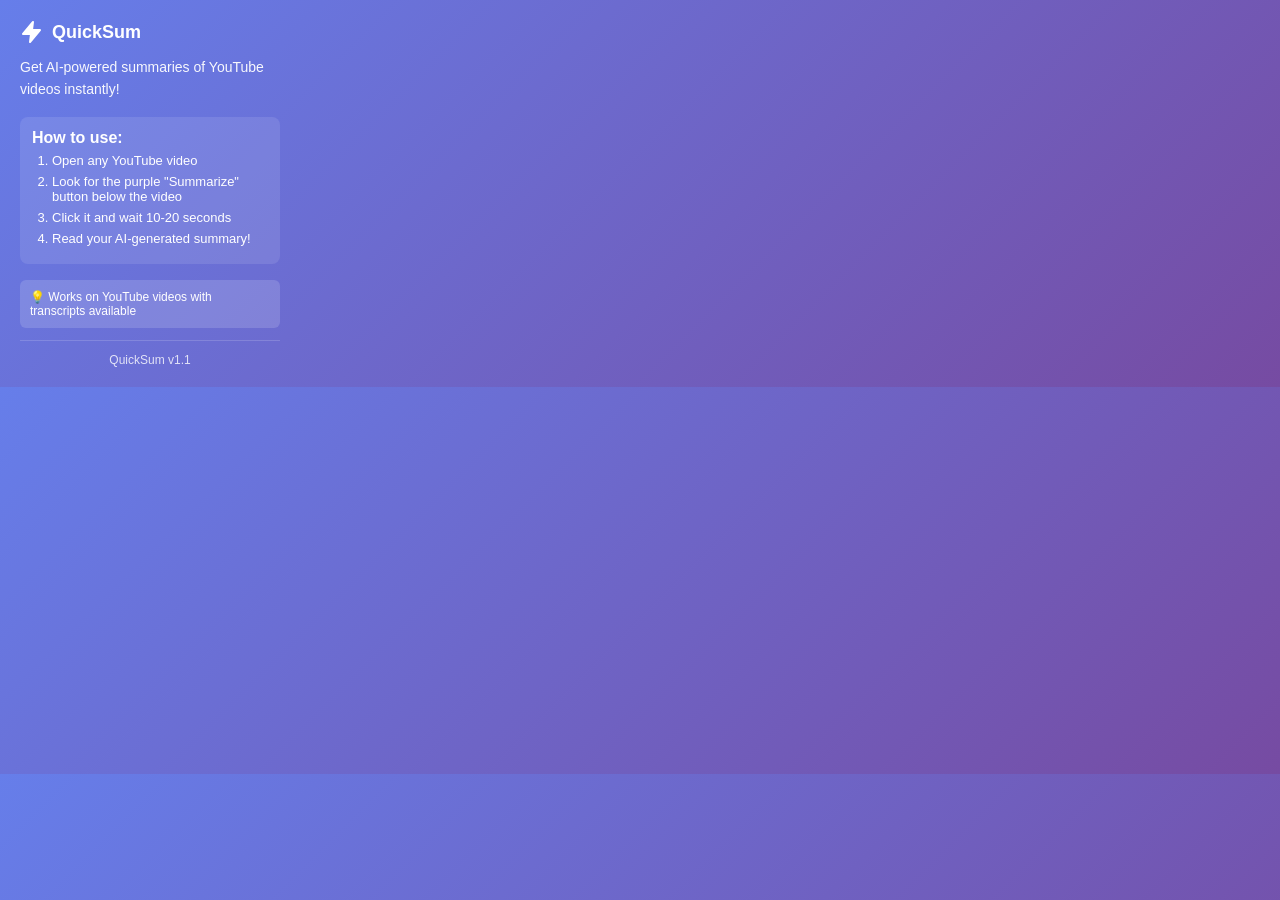
<file: extension/popup.html>
<!DOCTYPE html>
<html lang="en">
<head>
    <meta charset="UTF-8">
    <meta name="viewport" content="width=device-width, initial-scale=1.0">
    <title>QuickSum</title>
    <style>
        * {
            margin: 0;
            padding: 0;
            box-sizing: border-box;
        }

        body {
            width: 300px;
            padding: 20px;
            font-family: -apple-system, BlinkMacSystemFont, 'Segoe UI', Roboto, Oxygen, Ubuntu, Cantarell, sans-serif;
            background: linear-gradient(135deg, #667eea 0%, #764ba2 100%);
            color: white;
        }

        h1 {
            font-size: 18px;
            margin-bottom: 12px;
            display: flex;
            align-items: center;
            gap: 8px;
        }

        .icon {
            width: 24px;
            height: 24px;
        }

        p {
            font-size: 14px;
            line-height: 1.6;
            margin-bottom: 16px;
            opacity: 0.95;
        }

        .instructions {
            background: rgba(255, 255, 255, 0.1);
            border-radius: 8px;
            padding: 12px;
            margin-bottom: 16px;
        }

        .instructions ol {
            margin-left: 20px;
            font-size: 13px;
        }

        .instructions li {
            margin: 6px 0;
        }

        .status {
            font-size: 12px;
            opacity: 0.8;
            text-align: center;
            margin-top: 12px;
            padding-top: 12px;
            border-top: 1px solid rgba(255, 255, 255, 0.2);
        }

        .tip {
            background: rgba(255, 255, 255, 0.15);
            padding: 10px;
            border-radius: 6px;
            font-size: 12px;
            margin-top: 12px;
        }

        .tip::before {
            content: "💡 ";
        }

        /* Article mode styles */
        #article-mode {
            display: none;
        }

        .summarize-btn {
            width: 100%;
            padding: 12px;
            background: white;
            color: #667eea;
            border: none;
            border-radius: 8px;
            font-size: 14px;
            font-weight: 600;
            cursor: pointer;
            transition: all 0.2s ease;
            margin-bottom: 12px;
        }

        .summarize-btn:hover:not(:disabled) {
            transform: translateY(-2px);
            box-shadow: 0 4px 12px rgba(0, 0, 0, 0.15);
        }

        .summarize-btn:disabled {
            opacity: 0.6;
            cursor: not-allowed;
        }

        #article-status {
            font-size: 12px;
            margin-bottom: 8px;
            padding: 8px;
            background: rgba(255, 255, 255, 0.1);
            border-radius: 6px;
            min-height: 20px;
        }

        #article-summary {
            max-height: 400px;
            overflow-y: auto;
            background: rgba(255, 255, 255, 0.1);
            border-radius: 8px;
            padding: 12px;
            font-size: 13px;
            line-height: 1.6;
            margin-bottom: 12px;
        }

        #article-summary:empty {
            display: none;
        }

        .summary-header {
            font-weight: 700;
            font-size: 14px;
            margin: 12px 0 8px 0;
        }

        .summary-bullet {
            margin: 4px 0 4px 12px;
        }

        .copy-btn {
            width: 100%;
            padding: 8px;
            background: rgba(255, 255, 255, 0.2);
            color: white;
            border: 1px solid rgba(255, 255, 255, 0.3);
            border-radius: 6px;
            font-size: 12px;
            cursor: pointer;
            margin-top: 8px;
        }

        .copy-btn:hover {
            background: rgba(255, 255, 255, 0.3);
        }
    </style>
</head>
<body>
    <h1>
        <svg class="icon" viewBox="0 0 24 24" fill="none" xmlns="http://www.w3.org/2000/svg">
            <path d="M13 2L3 14h8l-1 8 10-12h-8l1-8z" stroke="white" stroke-width="2" stroke-linecap="round" stroke-linejoin="round" fill="white"/>
        </svg>
        QuickSum
    </h1>

    <!-- YouTube Mode -->
    <div id="youtube-mode">
        <p>Get AI-powered summaries of YouTube videos instantly!</p>

        <div class="instructions">
            <strong>How to use:</strong>
            <ol>
                <li>Open any YouTube video</li>
                <li>Look for the purple "Summarize" button below the video</li>
                <li>Click it and wait 10-20 seconds</li>
                <li>Read your AI-generated summary!</li>
            </ol>
        </div>

        <div class="tip">
            Works on YouTube videos with transcripts available
        </div>
    </div>

    <!-- Article Mode -->
    <div id="article-mode">
        <p>Summarize this article with AI!</p>

        <button id="summarize-article-btn" class="summarize-btn">
            Summarize Article
        </button>

        <div id="article-status"></div>

        <div id="article-summary"></div>

        <div class="tip">
            Works best on blog posts, news articles, and long-form content
        </div>
    </div>

    <div class="status">
        QuickSum v1.1
    </div>

    <!-- DOMPurify must be loaded before popup.js -->
    <script src="purify.min.js"></script>
    <script src="popup.js"></script>
</body>
</html>
</file>
